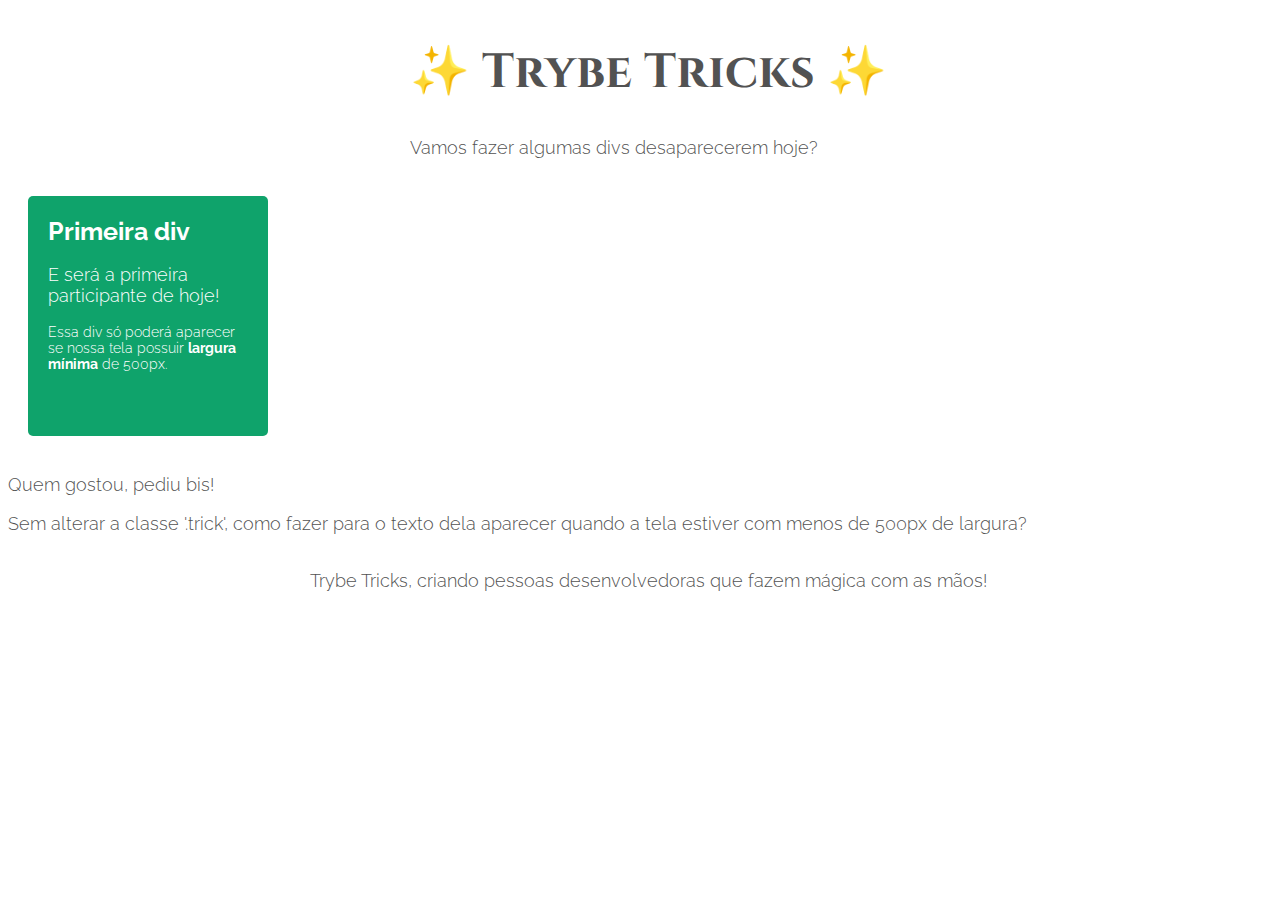
<file: fundamentos/bloco-6-html-e-css-forms-flexbox-e-responsivo/index.html>
<!DOCTYPE html>
<html lang="pt-br">
  <head>
  <meta charset="UTF-8">
  <title>Media Queries</title>
  <meta name="viewport" content="width=device-width, initial-scale=1.0">
  <link rel="preconnect" href="https://fonts.gstatic.com">
  <link href="https://fonts.googleapis.com/css2?family=Cinzel&family=Raleway:wght@300;700&display=swap" rel="stylesheet">
  <link rel="stylesheet" href="style.css">
  </head>
  <body>
    <header>
      <h1 id="mySpotrybefy">✨ Trybe Tricks ✨</h1>
      <p>Vamos fazer algumas divs desaparecerem hoje?</p>
    </header>
    <main>
      <section class="cards">
        <div class="card">
          <h3>Primeira div</h3>
          <p>E será a primeira participante de hoje!</p>
          <p>Essa div só poderá aparecer se nossa tela possuir <strong>largura mínima</strong> de 500px.</p>
        </div>
        <div class="card">
          <h3>Segunda div</h3>
          <p>Ué, mas ela deveria aparecer aqui?</p>
          <p>Pois é! Mas essa div deverá aparecer apenas se a largura <strong>estiver entre</strong> 600px e 1000px.</p>
        </div>
        <div class="card">
          <h3>Terceira div</h3>
          <p>Vamos para nosso Grand Finale!</p>
          <p>Para nosso grande truque, precisaremos que essa div <strong>não apareça</strong> entre 650px e 950px.</p>
        </div>
        <div class="dont-show">
          <p>Quem gostou, pediu bis!</p>
          <p>Sem alterar a classe '.trick', como fazer para o texto dela aparecer quando a tela estiver com menos de 500px de largura?</p>
        </div>
      </section>
    </main>
    <footer>
      <p>Trybe Tricks, criando pessoas desenvolvedoras que fazem mágica com as mãos!</p>
    </footer>
    <p class="trick">Floreio! Como você conseguiu fazer aparecer mais essa caixa de texto?</p>
  </body>
</html>
</file>
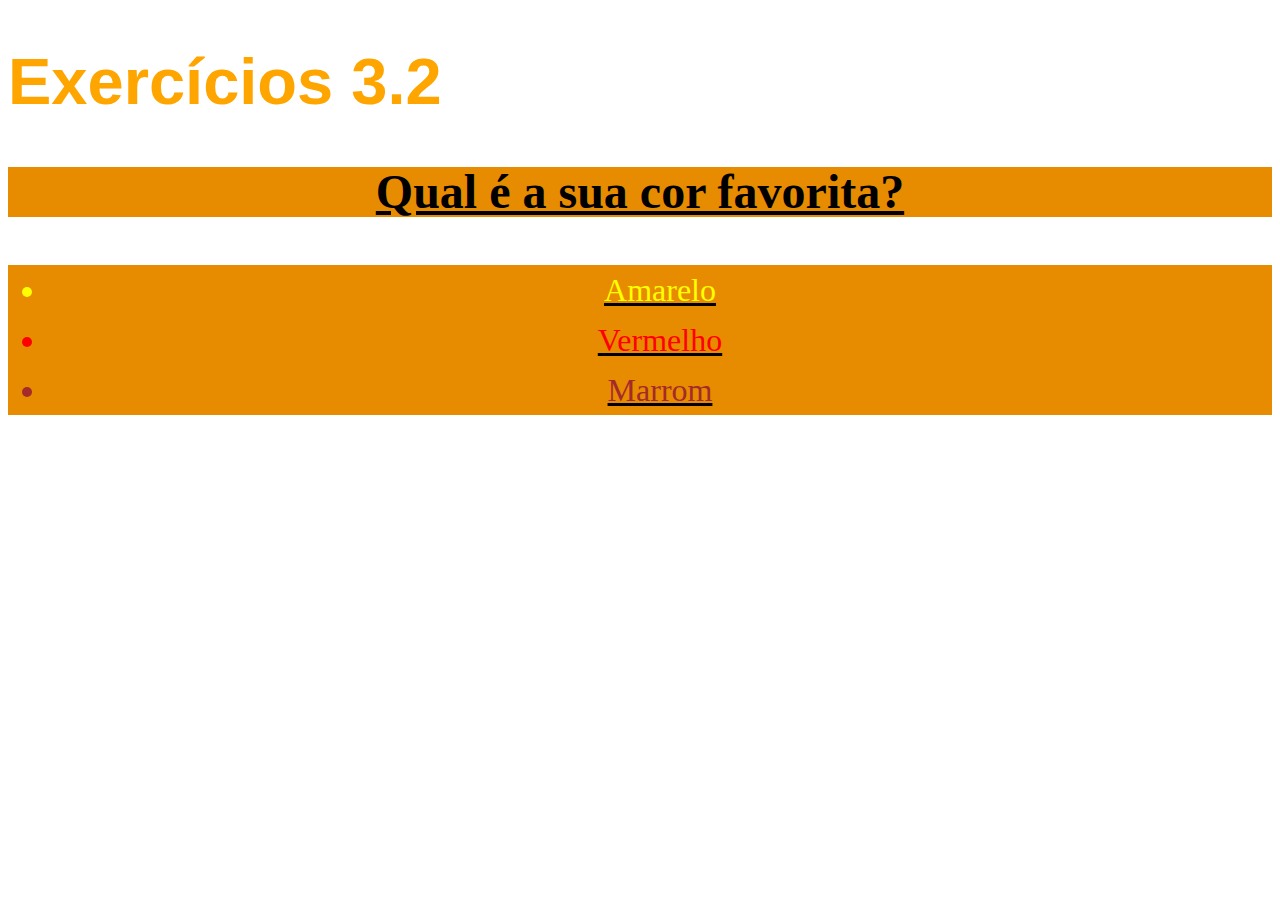
<file: fundamentos/bloco-3-introducao-a-html-e-css/dia-2-html-css-primeiros-passos-em-css/index.html>
<!DOCTYPE html>
<html lang="pt-br">
  <head>
    <meta charset="UTF-8">
    <title>HTML</title>
    <link rel="stylesheet" type="text/css" href="style.css">

  </head>
  <body>
    <h1>Exercícios 3.2</h1>
    <p class="cordefundo">Qual é a sua cor favorita?</p>
    <ul class="cordefundo">
      <li id="amarelo">Amarelo</li>
      <li id="vermelho">Vermelho</li>
      <li id="marrom">Marrom</li>
    </ul>
  </body>
</html>
</file>
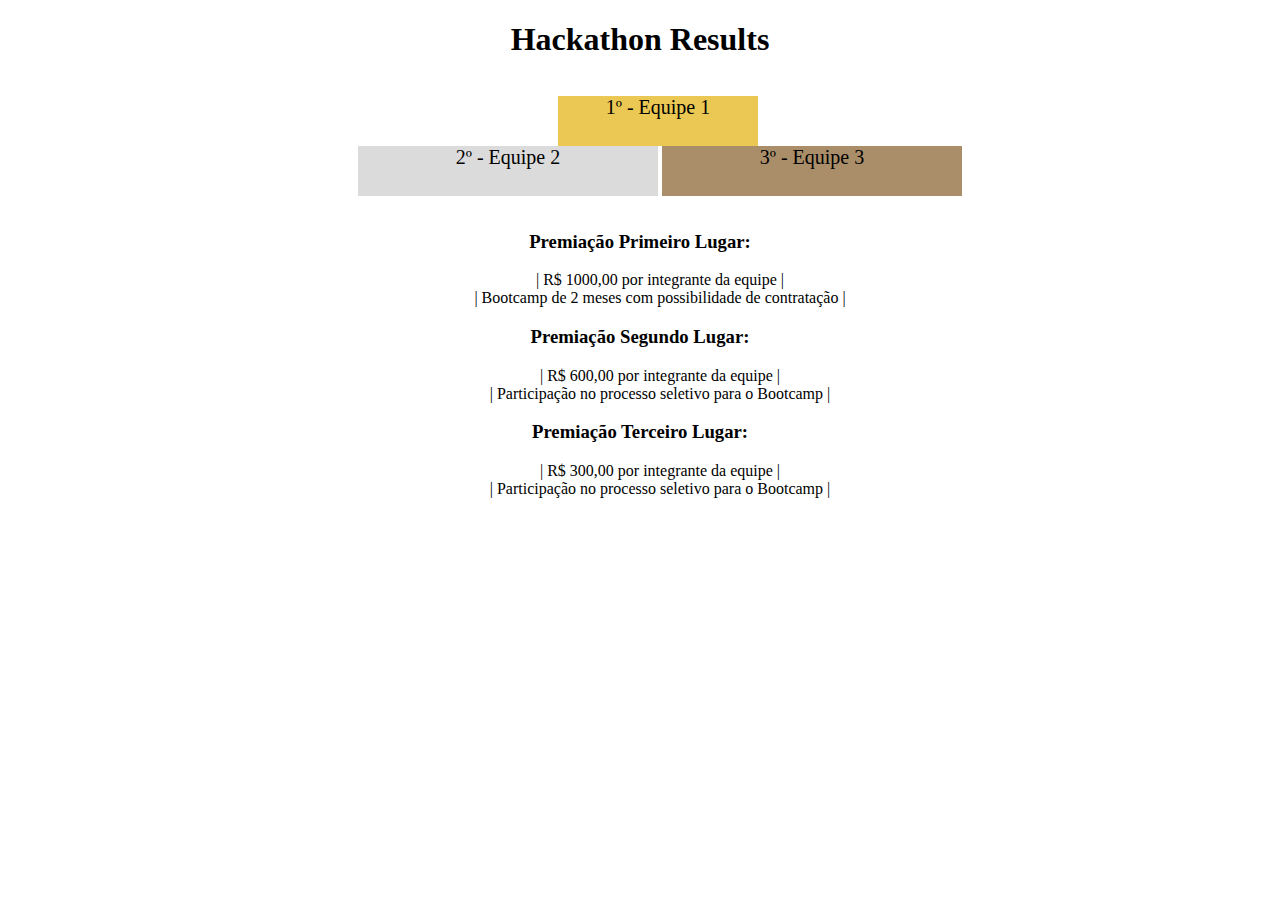
<file: fundamentos/bloco-3-introducao-a-html-e-css/dia-4-html-css-html-semantico/index.html>
<!DOCTYPE html>
<html lang="pt">
  <head>
    <meta charset="UTF-8">
    <meta name="viewport" content="width=device-width, initial-scale=1.0">
    <link rel="stylesheet" href="style.css">
    <title>Ranking</title>
  </head>
  <body>
    <header>
      <h1>Hackathon Results</h1>
    </header>
    <section class="container">
      <ul class="rank">
        <div class="rank-1">
            <li class="first">1º - Equipe 1</li>
        </div>
        <li class="second">2º - Equipe 2</li>
        <li class="third">3º - Equipe 3</li>
      </ul>
    </section>
    <section class="container-content">
      <h3>Premiação Primeiro Lugar:</h3>
      <ul>
        <li>| R$ 1000,00 por integrante da equipe |</li>
        <li>| Bootcamp de 2 meses com possibilidade de contratação |</li>
      </ul>
      <h3>Premiação Segundo Lugar:</h3>
      <ul>
        <li>| R$ 600,00 por integrante da equipe |</li>
        <li>| Participação no processo seletivo para o Bootcamp |</li>
      </ul>
      <h3>Premiação Terceiro Lugar:</h3>
      <ul>
        <li>| R$ 300,00 por integrante da equipe |</li>
        <li>| Participação no processo seletivo para o Bootcamp |</li>
      </ul>
    </section>
  </body>
</html>
</file>
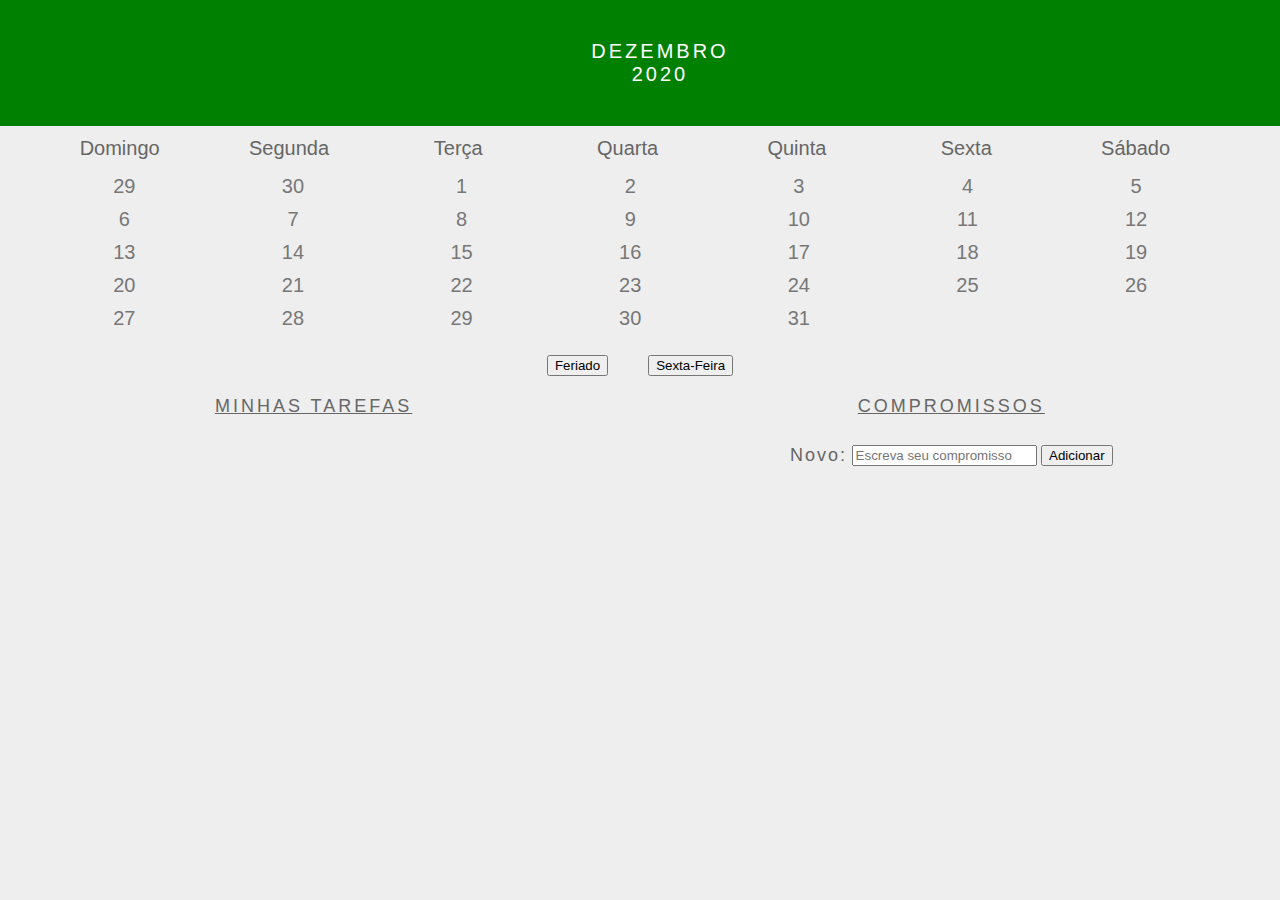
<file: fundamentos/bloco-5-javascript-dom-eventos-e-web-storage/dia-3-javascript-eventos/index.html>
<!DOCTYPE html>
<html>
  <head>
    <link rel="stylesheet" href="style.css">
    <meta charset="UTF-8" />
    <meta name="viewport" content="width=device-width" />
    <title>Calendar</title>
  </head>
  <body>
    <header class="month-container">
      <ul>
        <li id="month">Dezembro</li>
        <li id="year">2020</li>
      </ul>
    </header>
    <div class="week-days-container">
      <ul class="week-days">
      </ul>
    </div>
    <div class="days-container">
      <ul id="days">
      </ul>
    </div>
    <div class="buttons-container">
    </div>
    <section class="tasks-container">
      <div class="my-tasks">
        <h3>MINHAS TAREFAS</h3>
      </div>
      <div class="input-container">
        <h3>COMPROMISSOS</h3>
        <label for="task-input">Novo:</label>
        <input type="text"
          id="task-input"
          placeholder="Escreva seu compromisso"
        >
        <button id="btn-add">Adicionar</button>
      </div>
      <div class="task-list-container">
        <ul class="task-list">
        </ul>
      </div>
    </section>
    <script src="script.js"></script>
  </body>
</html>
</file>
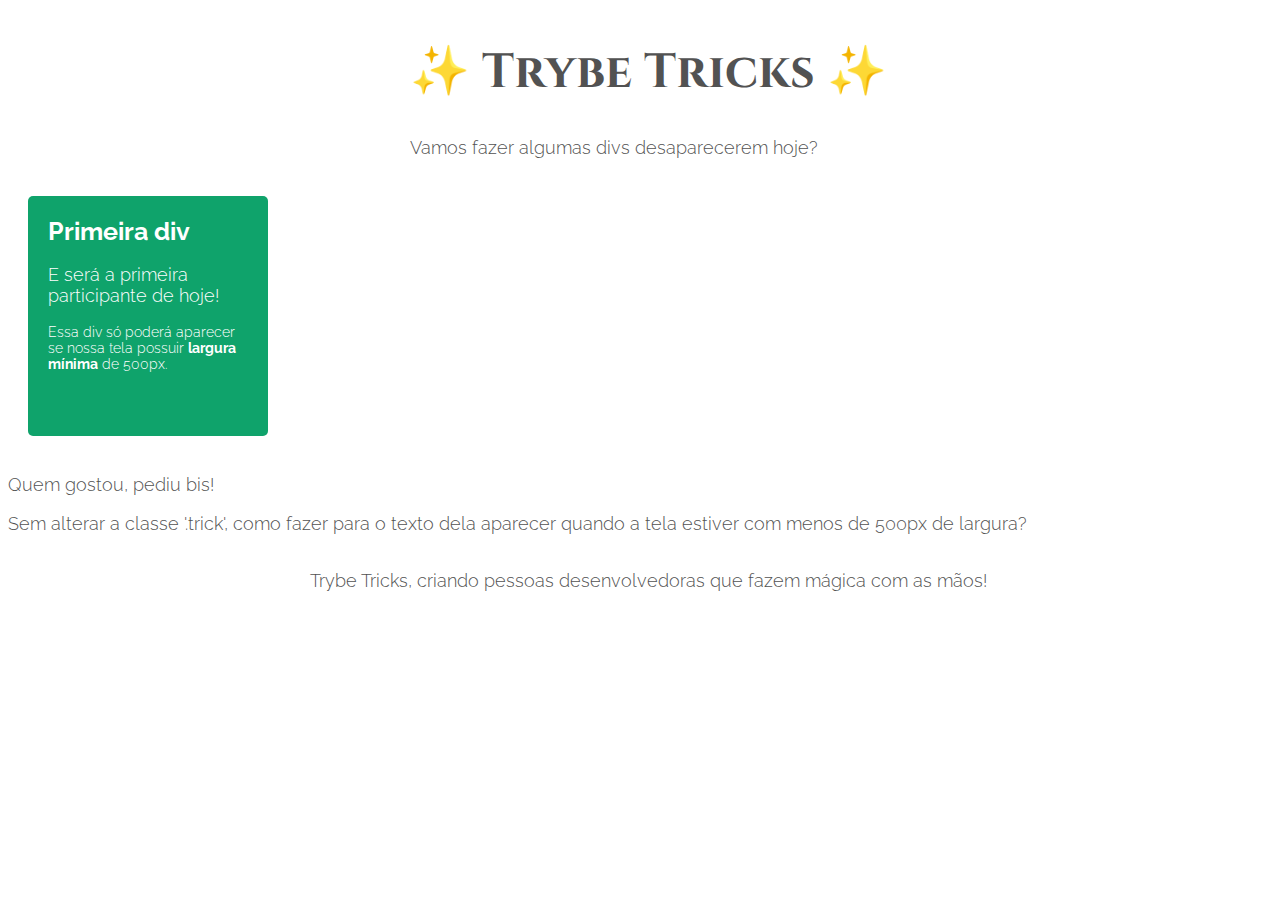
<file: fundamentos/bloco-6-html-e-css-forms-flexbox-e-responsivo/dia-5-css-responsivo-mobile-first/index.html>
<!DOCTYPE html>
<html lang="pt-br">
  <head>
  <meta charset="UTF-8">
  <title>Media Queries</title>
  <meta name="viewport" content="width=device-width, initial-scale=1.0">
  <link rel="preconnect" href="https://fonts.gstatic.com">
  <link href="https://fonts.googleapis.com/css2?family=Cinzel&family=Raleway:wght@300;700&display=swap" rel="stylesheet">
  <link rel="stylesheet" href="style.css">
  </head>
  <body>
    <header>
      <h1 id="mySpotrybefy">✨ Trybe Tricks ✨</h1>
      <p>Vamos fazer algumas divs desaparecerem hoje?</p>
    </header>
    <main>
      <section class="cards">
        <div class="card">
          <h3>Primeira div</h3>
          <p>E será a primeira participante de hoje!</p>
          <p>Essa div só poderá aparecer se nossa tela possuir <strong>largura mínima</strong> de 500px.</p>
        </div>
        <div class="card">
          <h3>Segunda div</h3>
          <p>Ué, mas ela deveria aparecer aqui?</p>
          <p>Pois é! Mas essa div deverá aparecer apenas se a largura <strong>estiver entre</strong> 600px e 1000px.</p>
        </div>
        <div class="card">
          <h3>Terceira div</h3>
          <p>Vamos para nosso Grand Finale!</p>
          <p>Para nosso grande truque, precisaremos que essa div <strong>não apareça</strong> entre 650px e 950px.</p>
        </div>
        <div class="dont-show">
          <p>Quem gostou, pediu bis!</p>
          <p>Sem alterar a classe '.trick', como fazer para o texto dela aparecer quando a tela estiver com menos de 500px de largura?</p>
        </div>
      </section>
    </main>
    <footer>
      <p>Trybe Tricks, criando pessoas desenvolvedoras que fazem mágica com as mãos!</p>
    </footer>
    <p class="trick">Floreio! Como você conseguiu fazer aparecer mais essa caixa de texto?</p>
  </body>
</file>
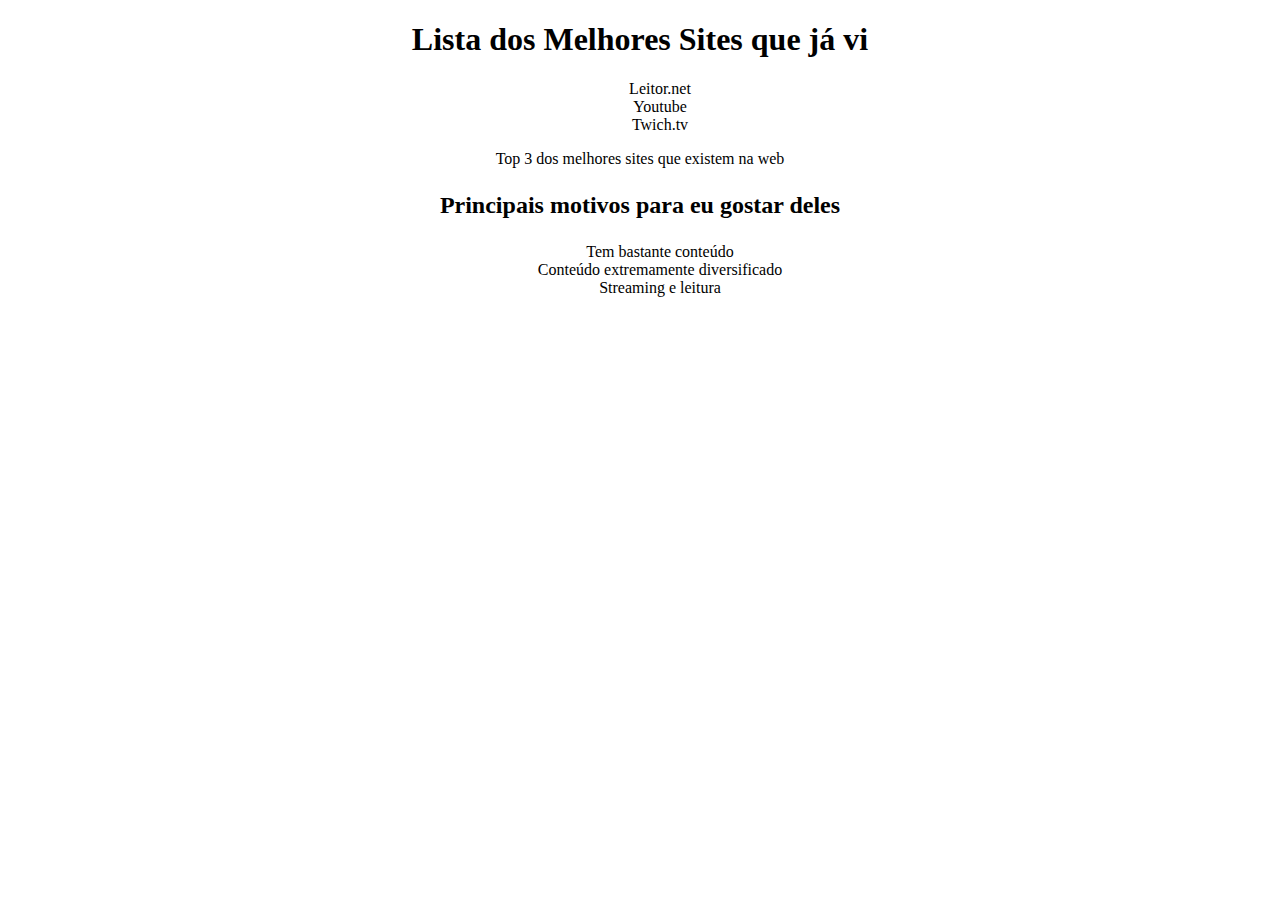
<file: fundamentos/bloco-3-introducao-a-html-e-css/dia-3-html-css-seletores-e-posicionamento/exercicio-3/index.html>
<!DOCTYPE html>
<html lang="pt-br">
  <head>
    <meta charset="UTF-8">
    <title>Agrupando Seletores</title>
    <link rel="stylesheet" href="style.css">
  </head>
  <body>
    <h1>Lista dos Melhores Sites que já vi</h1>
    <ol>
        <li>Leitor.net</li>
        <li>Youtube</li>
        <li>Twich.tv</li>
    </ol>
    <p>Top 3 dos melhores sites que existem na web</p>
    <p class="paragrafo">Principais motivos para eu gostar deles</p>
    <ul>
        <li>Tem bastante conteúdo</li>
        <li>Conteúdo extremamente diversificado</li>
        <li>Streaming e leitura</li>
    </ul>
  </body>
</html>
</file>
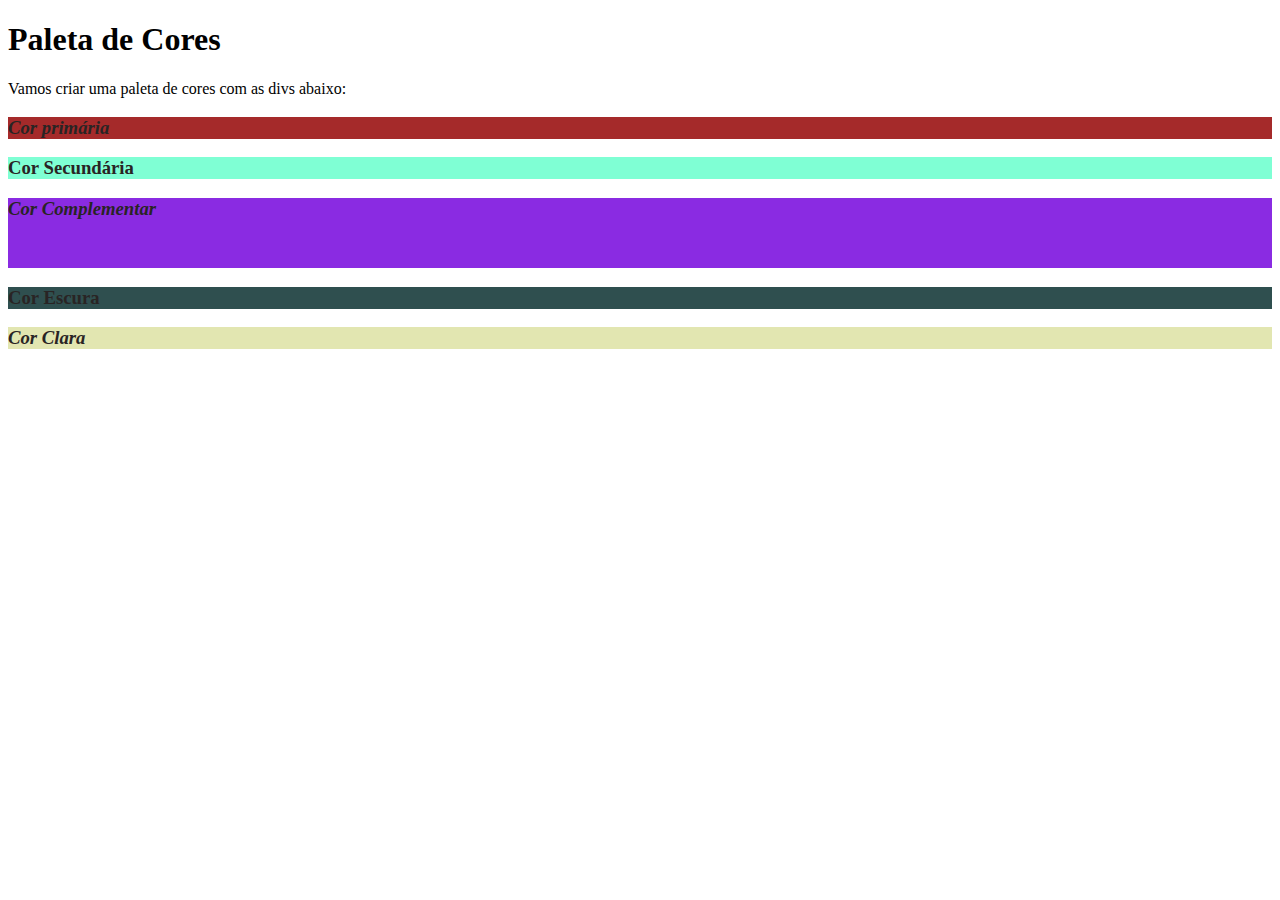
<file: fundamentos/bloco-3-introducao-a-html-e-css/dia-3-html-css-seletores-e-posicionamento/exercicio-4/index.html>
<!DOCTYPE html>
<html lang="pt-br">
<head>
  <meta charset="UTF-8">
  <title>Pseudoclasses</title>
  <link rel="stylesheet" href="style.css">
</head>
<body>
  <h1>Paleta de Cores</h1>
  <p>Vamos criar uma paleta de cores com as divs abaixo:</p>
  <div id="corPrimaria">
    <h3 class="tags-impares">Cor primária</h3>
  </div>
  <div id="corSecudaria">
    <h3>Cor Secundária</h3>
  </div>
  <div id="corComplementar">
    <h3 class="tags-impares">Cor Complementar</h3>
  </div>
  <div id="corEscura">
    <h3>Cor Escura</h3>
  </div>
  <div id="corClara">
    <h3 class="tags-impares">Cor Clara</h3>
  </div>
</body>
</html>
</file>
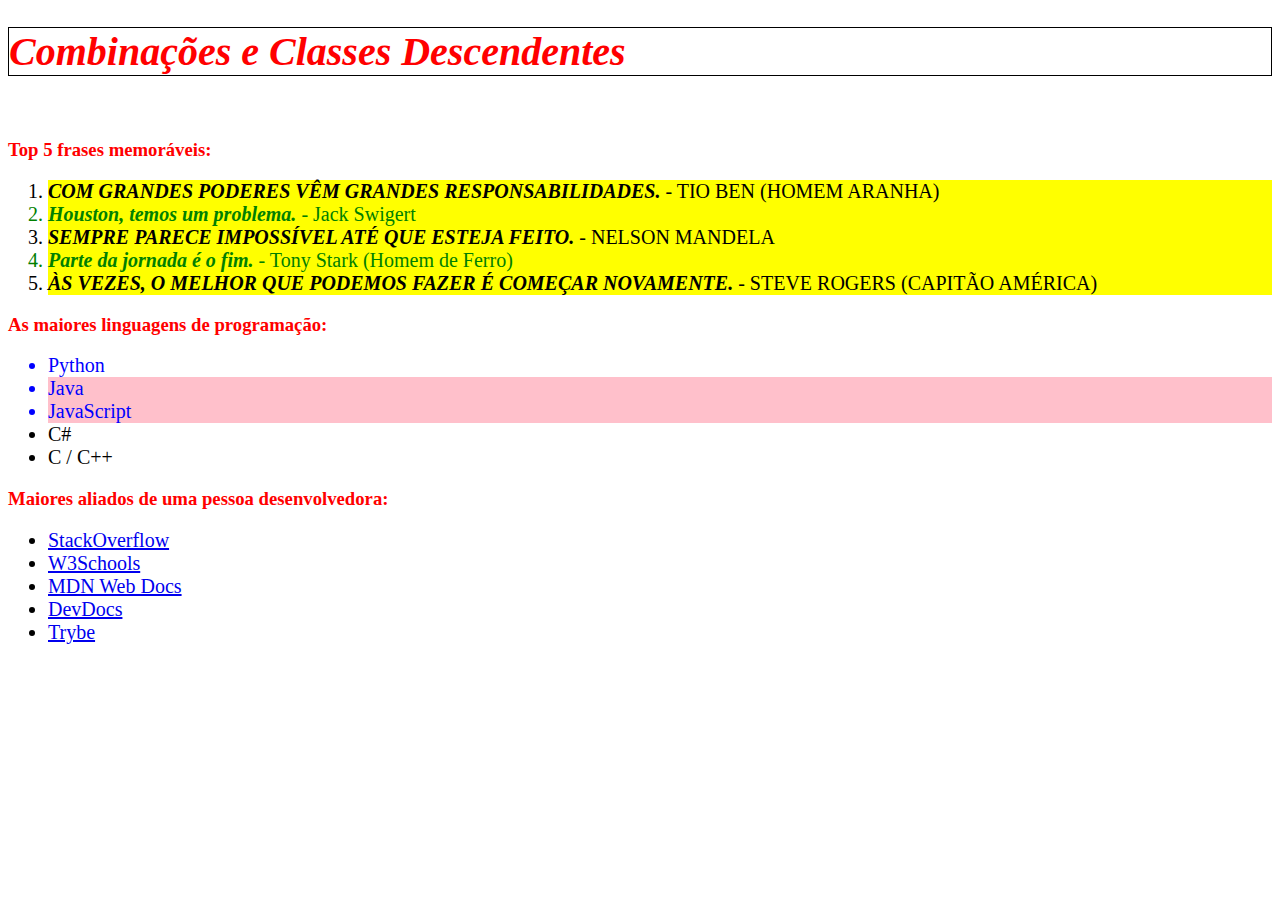
<file: fundamentos/bloco-3-introducao-a-html-e-css/dia-3-html-css-seletores-e-posicionamento/exercicio-5/index.html>
<!DOCTYPE html>
<html lang="pt-br">
  <head>
    <meta charset="UTF-8">
    <link rel="stylesheet" href="style.css">
    <title>#GoTrybe</title>
  </head>
  <body>
    <h1><em>Combinações e Classes Descendentes</em></h1>
    <br />
    <h3>Top 5 frases memoráveis:</h3>
    <ol>
      <li><em>Com grandes poderes vêm grandes responsabilidades.</em> - Tio Ben (Homem Aranha)</li>
      <li><em>Houston, temos um problema.</em> - Jack Swigert</li>
      <li><em>Sempre parece impossível até que esteja feito.</em> - Nelson Mandela</li>
      <li><em>Parte da jornada é o fim.</em> - Tony Stark (Homem de Ferro)</li>
      <li><em>Às vezes, o melhor que podemos fazer é começar novamente.</em> - Steve Rogers (Capitão América)</li>
    </ol>
    <h3>As maiores linguagens de programação:</h3>
    <ul class="list">
      <li>Python</li>
      <li class="corRosa">Java</li>
      <li class="corRosa">JavaScript</li>
      <li>C#</li>
      <li>C / C++</li>
    </ul>
    <h3>Maiores aliados de uma pessoa desenvolvedora:</h3>
    <ul>
      <li>
        <a href="https://pt.stackoverflow.com/" target="_blank">StackOverflow</a>
      </li>
      <li>
        <a href="https://www.w3schools.com/" target="_blank">W3Schools</a>
      </li>
      <li>
        <a href="https://developer.mozilla.org/pt-BR/" target="_blank">MDN Web Docs</a>
      </li>
      <li>
        <a href="https://devdocs.io/" target="_blank">DevDocs</a>
      </li>
      <li>
        <a href="https://app.betrybe.com/" target="_blank">Trybe</a>
      </li>
    </ul>
  </body>
</html>
</file>
<file: fundamentos/bloco-6-html-e-css-forms-flexbox-e-responsivo/style.css>
body {
  align-items: center;
  color: #525252;
  display: flex;
  flex-flow: column wrap;
  font-family: Raleway, sans-serif;
  justify-content: center;
  overflow: hidden;
  width: 100vw;
}

h1 {
  font-family: Cinzel, serif;
  font-size: 48px;
}

h3 {
  font-size: 25px;
  margin: 0;
}

p {
  font-size: 18px;
  font-weight: 300;
}

p.trick {
  color: white;
  font-size: 14px;
}

p strong {
  font-weight: 700;
}

.card p:nth-last-child(1) {
  align-self: flex-end;
  font-size: 14px;
}

.cards {
  display: flex;
  flex-flow: row wrap;
}

.card {
  border-radius: 5px;
  color: white;
  display: none;
  flex-flow: row wrap;
  height: 200px;
  margin: 20px;
  padding: 20px;
  width: 200px;
}

.card:nth-of-type(1) {
  background-color: #0fa36b;
}

.card:nth-of-type(2) {
  background-color: #0255c2;
}

.card:nth-of-type(3) {
  background-color: #41197f;
}

@media screen and (min-width: 500px) {
  .card:nth-of-type(1) {
    display: block;
  }
}

@media screen and (min-width: 600px) and (max-width: 1000px) {
  .card:nth-of-type(2) {
    display: block;
  }
}

@media screen and (min-width: 650px) and (max-width: 950px) {
  .card:nth-of-type(3) {
    display: block;
  }
}

@media screen and (max-width: 500px) {
  p.trick {
      color: #525252;
  }
}
</file>
<file: fundamentos/bloco-3-introducao-a-html-e-css/dia-2-html-css-primeiros-passos-em-css/style.css>
body {
    font-size: 16px;
}

h1 {
  font-size: 65px;
  color: orange;
  font-family: sans-serif;
}

ul {
    background-color: aqua;
}

p {
    font-weight: 600;
    font-size: 3em;
}

.cordefundo {
    background-color: rgb(231, 139, 0);
    text-align: center;
    text-decoration:underline;
    line-height: 50px;
}

#amarelo {
    color: yellow;
    font-size: 2em;
    text-decoration: none;
}

#vermelho {
    color: red;
    font-size: 2em;
    text-decoration: none;
}

#marrom {
    color:brown ;
    font-size: 2em;
    text-decoration: none;
}
</file>
<file: fundamentos/bloco-3-introducao-a-html-e-css/dia-4-html-css-html-semantico/style.css>
h1 {
    text-align: center;
  }

.first {
    background-color: rgb(235, 200, 84);
    font-size: 20px;
    height: 50px;
    text-align: center;
    width: 200px;
 }

.second {
    background-color: rgb(219, 219, 219);
    font-size: 20px;
    height: 50px;
    text-align: center;
    width: 300px;
  }

.third {
    background-color: rgb(170, 142, 106);
    font-size: 20px;
    height: 50px;
    text-align: center;
    width: 300px;
  }

  .container {
      display: flex;
      justify-content: center;
  }

  ul.rank  li{
      display: inline-block;
  }

  .rank-1 {
      margin-left: 200px;
  }

  .container-content {
      text-align: center;
  }

  section ul li {
    list-style-type:none;
  }
</file>
<file: fundamentos/bloco-5-javascript-dom-eventos-e-web-storage/dia-3-javascript-eventos/style.css>
* {
    margin: 0;
  }
  
  body {
    font-family: Verdana, Geneva, Tahoma, sans-serif;
    background-color: #eee;
  }
  
  button {
    margin: 20px;
  }
  
  #btn-add {
    margin: 0;
  }
  
  .buttons-container {
    background-color: #eee;
    display: inline-block;
    text-align: center;
    width: 100%;
  }

  #days {
    margin: 0;
  }
  
  #days li {
    color: #777;
    display: inline-block;
    font-size:20px;
    margin: 5px 0;
    text-align: center;
    vertical-align: middle;
    width: 13.6%;
  }
  
  .input-container {
    width: 49%;
    height: 100px;
    display: inline-block;
  }
  
  input {
    margin-top: 8px;
  }
  
  label {
    color: #666;
    font-size: 18px;
    font-weight: 500;
    letter-spacing: 2px;
    vertical-align: middle;
  }
  
  .month-container {
    background: green;
    padding: 40px 25px;
    text-align: center;
  }
  
  .month-container ul li {
    color:white;
    font-size: 20px;
    letter-spacing: 3px;
    list-style-type: none;
    text-transform: uppercase;
  }
  
  .my-tasks {
    clear: both;
    float: left;
    height: 100px;
    vertical-align: middle;
    width: 49%;
  }
  
  .my-tasks div {
    border: 1px solid black;
    border-radius: 100%;
    box-shadow: 0 4px 8px 0 rgba(0, 0, 0, 0.2), 0 6px 20px 0 rgba(0, 0, 0, 0.19);
    display: inline-block;
    height: 35px;
    margin-left: 10px;
    vertical-align: middle;
    width: 35px;
  }
  
  .my-tasks div:hover {
    height: 45px;
    width: 45px;
  }
  
  .my-tasks span {
    color: #666;
    font-size: 18px;
    font-weight: 500;
    letter-spacing: 3px;
    padding-bottom: 10px;
    vertical-align: middle;
  }
  
  .tasks-container {
    height: 130px;
    justify-content: center;
    text-align: center;
    width: 100%;
  }
  
  .tasks-container h3 {
    color: #666;
    font-size: 18px;
    font-weight: 500;
    margin-bottom: 20px;
    text-decoration: underline;
    letter-spacing: 3px;
  }
  
  .task-list {
    margin-top: 20px;
  }
  
  .task-list-container {
    display: inline-block;
  }
  
  .task-list-container ul {
    list-style-type: none;
    padding: 0;
    color: #666;
    font-size: 18px;
    font-weight: 500;
    letter-spacing: 2px;
    vertical-align: middle;
  }
  
  .week-days-container {
    margin-left: 35px;
  }
  
  .week-days li {
    color: #666;
    display: inline-block;
    text-align: center;
    vertical-align: middle;
    width: 13.6%;
  }
  
  .week-days {
    font-size: 20px;
    margin: 0px;
    padding: 10px 0;
  }
</file>
<file: fundamentos/bloco-6-html-e-css-forms-flexbox-e-responsivo/dia-5-css-responsivo-mobile-first/style.css>
body {
  align-items: center;
  color: #525252;
  display: flex;
  flex-flow: column wrap;
  font-family: Raleway, sans-serif;
  justify-content: center;
  overflow: hidden;
  width: 100vw;
}

h1 {
  font-family: Cinzel, serif;
  font-size: 48px;
}

h3 {
  font-size: 25px;
  margin: 0;
}

p {
  font-size: 18px;
  font-weight: 300;
}

p.trick {
  color: white;
  font-size: 14px;
}

p strong {
  font-weight: 700;
}

.card p:nth-last-child(1) {
  align-self: flex-end;
  font-size: 14px;
}

.cards {
  display: flex;
  flex-flow: row wrap;
}

.card {
  border-radius: 5px;
  color: white;
  display: none;
  flex-flow: row wrap;
  height: 200px;
  margin: 20px;
  padding: 20px;
  width: 200px;
}

.card:nth-of-type(1) {
  background-color: #0fa36b;
}

.card:nth-of-type(2) {
  background-color: #0255c2;
}

.card:nth-of-type(3) {
  background-color: #41197f;
}

@media screen and (min-width: 500px) {
  .card:nth-of-type(1) {
    display: block;
  }
}

@media screen and (min-width: 600px) and (max-width: 1000px) {
  .card:nth-of-type(2) {
    display: block;
  }
}

@media screen and (min-width: 650px) and (max-width: 950px) {
  .card:nth-of-type(3) {
    display: block;
  }
}

@media screen and (max-width: 500px) {
  p.trick {
      color: #525252;
  }
}
</file>
<file: fundamentos/bloco-3-introducao-a-html-e-css/dia-3-html-css-seletores-e-posicionamento/exercicio-3/style.css>
h1,p {
    text-align: center;
}

li {
    text-align: center;
    list-style: none;
}

li:hover {
    background-color: aqua;
}

li:active {
    color: azure;
}

.paragrafo {
    font-size: 1.5em;
    font-weight: bold;
}
</file>
<file: fundamentos/bloco-3-introducao-a-html-e-css/dia-3-html-css-seletores-e-posicionamento/exercicio-4/style.css>
div:hover {
    border: 2px solid black;
}

#corPrimaria {
    background-color: brown;
}

#corSecudaria {
    background-color: aquamarine;
}

#corComplementar {
    background-color: blueviolet;
    height: 70px;
}

#corEscura {
    background-color: darkslategrey;
}

#corClara {
    background-color: rgb(226, 230, 177);
}

h3 {
    color: rgb(41, 36, 36);
}

.tags-impares:nth-child(2n+1) {
    font-style: italic;
}
</file>
<file: fundamentos/bloco-3-introducao-a-html-e-css/dia-3-html-css-seletores-e-posicionamento/exercicio-5/style.css>
ol li {
    background-color: yellow;
}

ol li:nth-child(even) {
    color: green;
}

ol li:nth-child(odd) {
    text-transform: uppercase;
}

h1,h2,h3 {
    color: red;
}

h1,h2,h3 em {
    font-size: 40px;
    border: 1px solid black;
}

li {
    font-size: 20px;
}

li em {
    font-weight: bold;
}

ul.list li:nth-child(-n+3) {
    color: blue;
}

.corRosa {
    background-color: pink;
}

a:hover {
    font-weight: bold;
    
}
</file>
